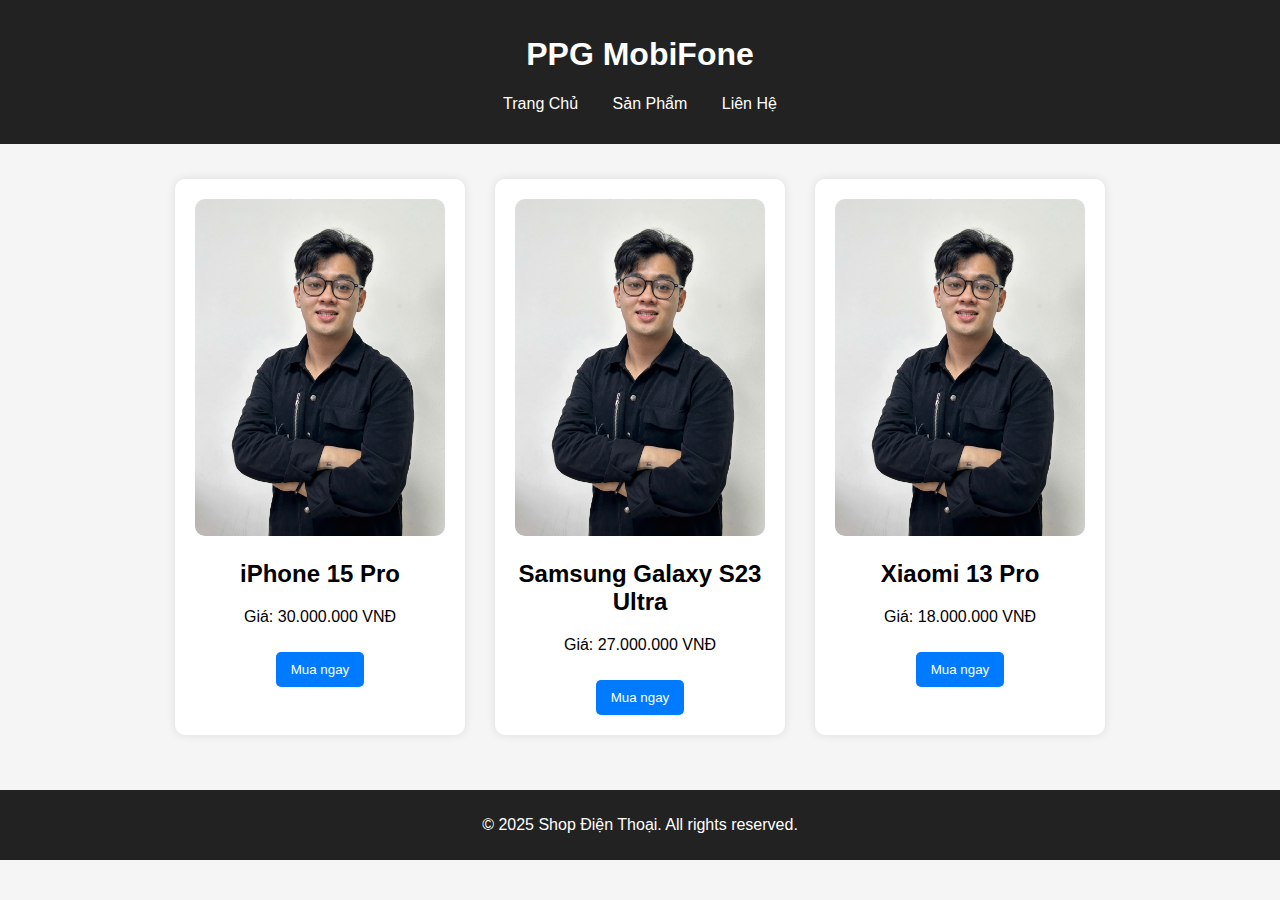
<file: index.html>
<!DOCTYPE html>
<html lang="vi">
<head>
    <meta charset="UTF-8">
    <meta name="viewport" content="width=device-width, initial-scale=1.0">
    <title>Shop Điện Thoại</title>
    <link rel="stylesheet" href="style.css">
</head>
<body>
    <header>
        <h1>PPG MobiFone</h1>
        <nav>
            <ul>
                <li><a href="#">Trang Chủ</a></li>
                <li><a href="#">Sản Phẩm</a></li>
                <li><a href="#">Liên Hệ</a></li>
            </ul>
        </nav>
    </header>
    <section class="product-list">
        <div class="product">
            <img src="./z5938846094749_992199356de58a6df1ed728d44bd5352.jpg" alt="Điện thoại 1">
            <h2>iPhone 15 Pro</h2>
            <p>Giá: 30.000.000 VNĐ</p>
            <button>Mua ngay</button>
        </div>
        <div class="product">
            <img src="./z5938846094749_992199356de58a6df1ed728d44bd5352.jpg" alt="Điện thoại 2">
            <h2>Samsung Galaxy S23 Ultra</h2>
            <p>Giá: 27.000.000 VNĐ</p>
            <button>Mua ngay</button>
        </div>
        <div class="product">
            <img src="./z5938846094749_992199356de58a6df1ed728d44bd5352.jpg" alt="Điện thoại 3">
            <h2>Xiaomi 13 Pro</h2>
            <p>Giá: 18.000.000 VNĐ</p>
            <button>Mua ngay</button>
        </div>
    </section>
    <footer>
        <p>&copy; 2025 Shop Điện Thoại. All rights reserved.</p>
    </footer>
</body>
</html>
</file>
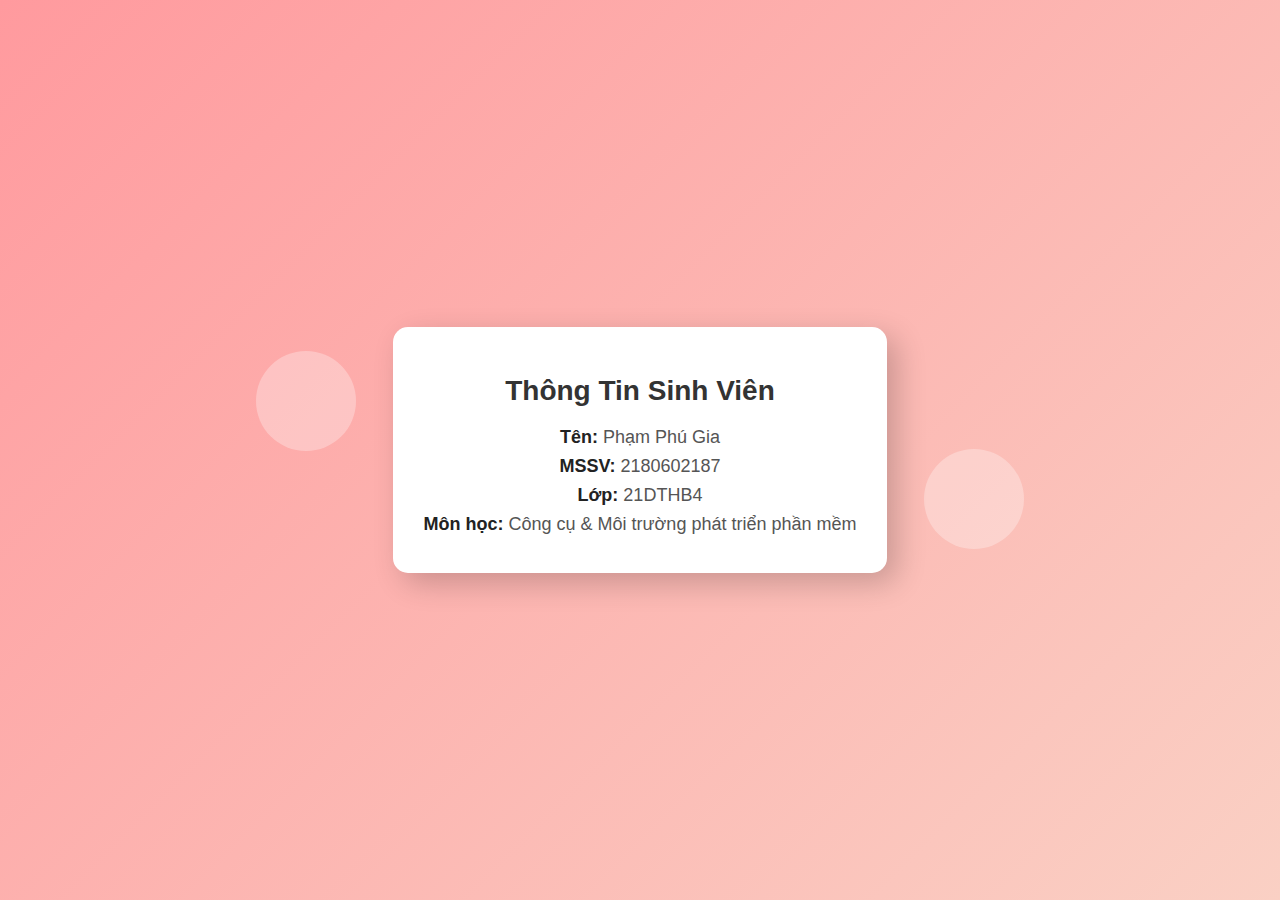
<file: 2.html>
<!DOCTYPE html>
<html lang="vi">
<head>
    <meta charset="UTF-8">
    <meta name="viewport" content="width=device-width, initial-scale=1.0">
    <title>Thông Tin Sinh Viên</title>
    <link rel="stylesheet" href="style.css">
    <style>
        body {
            font-family: 'Arial', sans-serif;
            background: linear-gradient(135deg, #ff9a9e, #fad0c4);
            display: flex;
            justify-content: center;
            align-items: center;
            height: 100vh;
            margin: 0;
            overflow: hidden;
        }

        .container {
            display: flex;
            justify-content: center;
            align-items: center;
            width: 100%;
            position: relative;
        }

        .card {
            background: white;
            padding: 30px;
            border-radius: 15px;
            box-shadow: 10px 10px 30px rgba(0, 0, 0, 0.2);
            max-width: 450px;
            text-align: center;
            transform: rotate(0deg);
            transition: 0.3s;
        }

        h1 {
            font-size: 28px;
            color: #333;
            margin-bottom: 20px;
        }

        .info p {
            font-size: 18px;
            color: #555;
            margin: 8px 0;
        }

        .info strong {
            color: #222;
        }

        .decor-circle {
            position: absolute;
            width: 100px;
            height: 100px;
            background: rgba(255, 255, 255, 0.3);
            border-radius: 50%;
        }

        .circle1 {
            top: 10%;
            left: 20%;
        }

        .circle2 {
            bottom: 10%;
            right: 20%;
        }
    </style>
</head>
<body>
    <div class="container">
        <div class="decor-circle circle1"></div>
        <div class="decor-circle circle2"></div>
        <div class="card">
            <h1>Thông Tin Sinh Viên</h1>
            <div class="info">
                <p><strong>Tên:</strong> Phạm Phú Gia</p>
                <p><strong>MSSV:</strong> 2180602187</p>
                <p><strong>Lớp:</strong> 21DTHB4</p>
                <p><strong>Môn học:</strong> Công cụ & Môi trường phát triển phần mềm</p>
            </div>
        </div>
    </div>
</body>
</html>
</file>
<file: style.css>
/* style.css */
body {
    font-family: Arial, sans-serif;
    margin: 0;
    padding: 0;
    background-color: #f5f5f5;
}

header {
    background: #222;
    color: white;
    padding: 15px;
    text-align: center;
}

nav ul {
    list-style: none;
    padding: 0;
}

nav ul li {
    display: inline;
    margin: 0 15px;
}

nav ul li a {
    color: white;
    text-decoration: none;
}

.product-list {
    display: flex;
    justify-content: center;
    flex-wrap: wrap;
    padding: 20px;
}

.product {
    background: white;
    border-radius: 10px;
    box-shadow: 0px 0px 10px rgba(0, 0, 0, 0.1);
    margin: 15px;
    padding: 20px;
    text-align: center;
    width: 250px;
}

.product img {
    width: 100%;
    height: auto;
    border-radius: 10px;
}

button {
    background: #007bff;
    color: white;
    border: none;
    padding: 10px 15px;
    cursor: pointer;
    border-radius: 5px;
    margin-top: 10px;
}

button:hover {
    background: #0056b3;
}

footer {
    background: #222;
    color: white;
    text-align: center;
    padding: 10px;
    margin-top: 20px;
}
</file>
